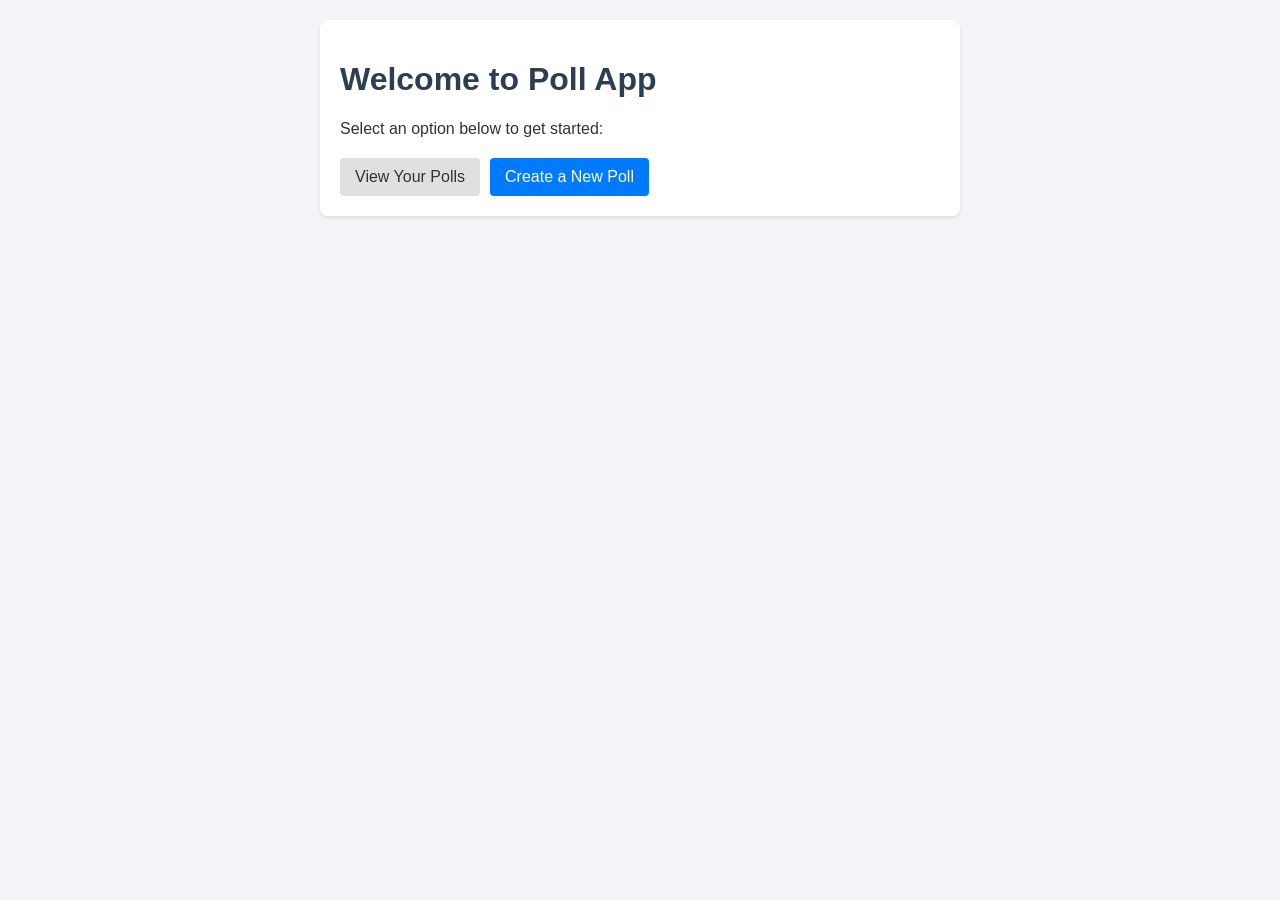
<file: index.html>
<!DOCTYPE html>
<html lang="en">
<head>
    <meta charset="UTF-8">
    <meta name="viewport" content="width=device-width, initial-scale=1.0">
    <title>Polls App - Home</title>
    <link rel="stylesheet" href="style.css">
</head>
<body>
    <main class="container">
        <h1>Welcome to Poll App</h1>
        <p>Select an option below to get started:</p>
        <div class="button-group">
            <a href="view.html" class="btn">View Your Polls</a>
            <a href="create.html" class="btn btn-primary">Create a New Poll</a>
        </div>
    </main>
</body>
</html>
</file>
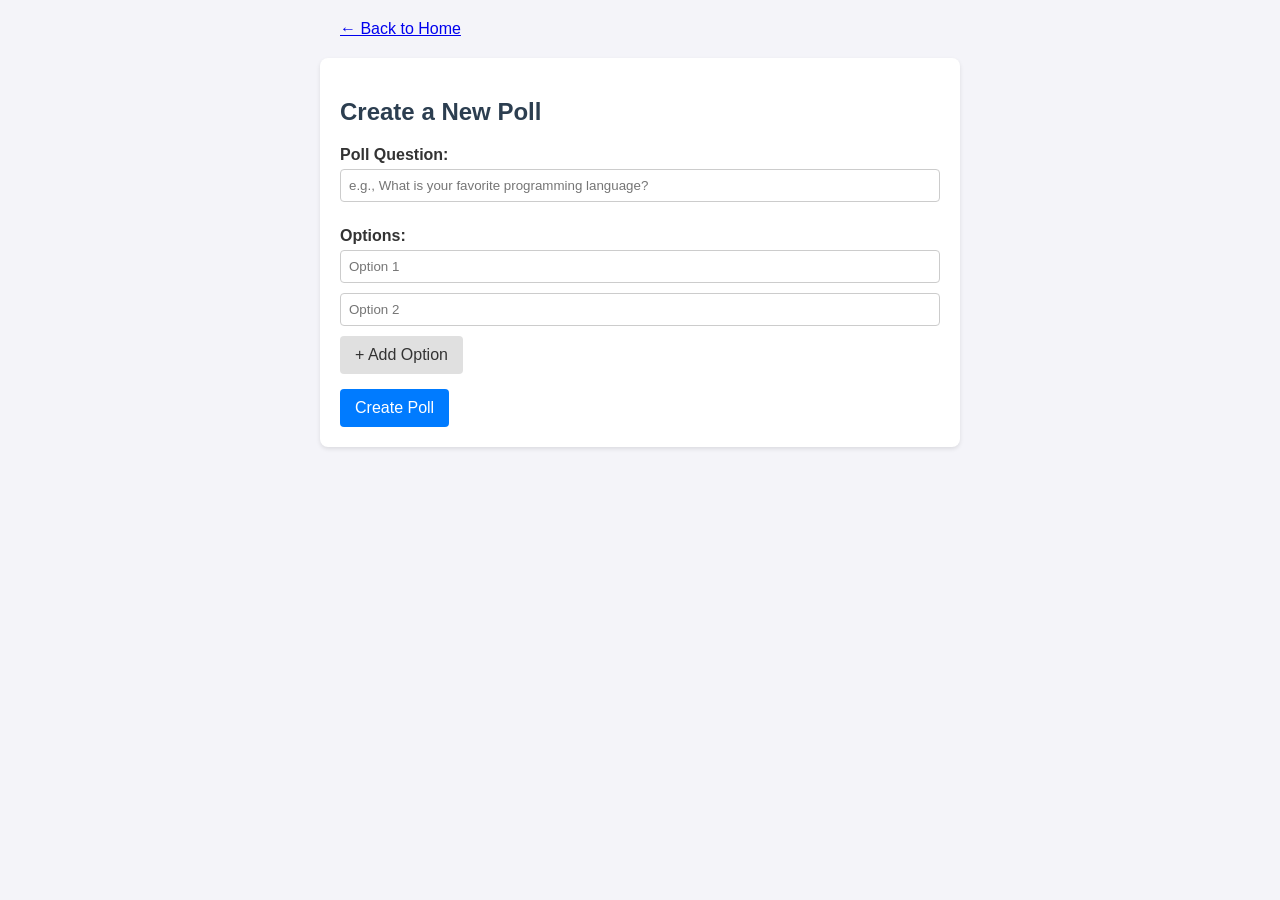
<file: create.html>
<!DOCTYPE html>
<html lang="en">
<head>
    <meta charset="UTF-8">
    <meta name="viewport" content="width=device-width, initial-scale=1.0">
    <title>Create a New Poll</title>
    <link rel="stylesheet" href="style.css">
</head>
<body>
    <header>
        <a href="index.html">&larr; Back to Home</a>
    </header>
    <main class="container">
        <h2>Create a New Poll</h2>

        <form id="poll-form">
            <div class="form-group">
                <label for="poll-question">Poll Question:</label>
                <input type="text" id="poll-question" placeholder="e.g., What is your favorite programming language?" required>
            </div>
            <div class="form-group">
                <label>Options:</label>
                <div id="options-container">
                    <input type="text" class="option-input" placeholder="Option 1" required>
                    <input type="text" class="option-input" placeholder="Option 2" required>
                </div>
                <button type="button" id="add-option-btn" class="btn">+ Add Option</button>
            </div>
            <button type="submit" class="btn btn-primary">Create Poll</button>
        </form>
    </main>
    <script src="script.js"></script>
</body>
</html>
</file>
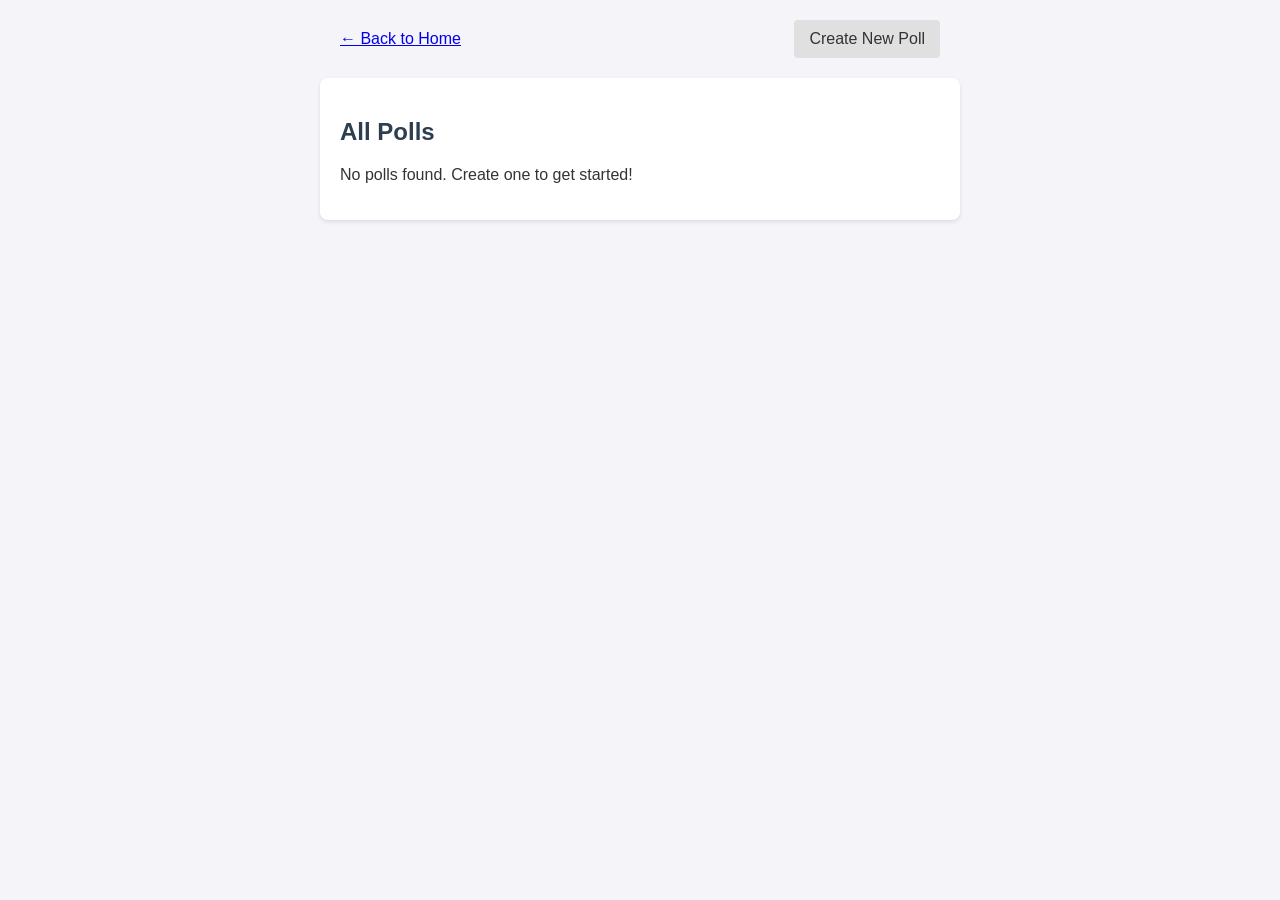
<file: view.html>
<!DOCTYPE html>
<html lang="en">
<head>
    <meta charset="UTF-8">
    <meta name="viewport" content="width=device-width, initial-scale=1.0">
    <title>Your Polls</title>
    <link rel="stylesheet" href="style.css">
</head>
<body>
    <header>
        <a href="index.html">&larr; Back to Home</a>
        <a href="create.html" class="btn">Create New Poll</a>
    </header>
    
    <main class="container">
        <h2>All Polls</h2>

        <section id="polls-list-container">
            <p id="empty-state-msg">No polls found. Create one to get started!</p>
        </section>
    </main>
    <script src="view.js"></script>
</body>
</html>
</file>
<file: style.css>
body {
  font-family: Arial, sans-serif;
  background-color: #f4f4f9;
  margin: 0;
  padding: 20px;
  color: #333;
}

.container {
  max-width: 600px;
  margin: 0 auto;
  background: #ffffff;
  padding: 20px;
  border-radius: 8px;
  box-shadow: 0 2px 4px rgba(0, 0, 0, 0.1);
}

header {
  max-width: 600px;
  margin: 0 auto 20px auto;
  display: flex;
  justify-content: space-between;
  align-items: center;
}

h1, h2 {
  color: #2c3e50;
}

.button-group {
  display: flex;
  gap: 10px;
  margin-top: 20px;
}

.btn {
  display: inline-block;
  padding: 10px 15px;
  background-color: #e0e0e0;
  color: #333;
  text-decoration: none;
  border: none;
  border-radius: 4px;
  cursor: pointer;
  font-size: 16px;
}

.btn-primary {
  background-color: #007bff;
  color: #fff;
}

.form-group {
  margin-bottom: 15px;
}

label {
  display: block;
  margin-bottom: 5px;
  font-weight: bold;
}

input[type="text"] {
  width: 100%;
  padding: 8px;
  box-sizing: border-box;
  border: 1px solid #ccc;
  border-radius: 4px;
  margin-bottom: 10px;
}

.poll-card {
  background: #fafafa;
  border: 1px solid #ddd;
  padding: 15px;
  border-radius: 6px;
  margin-bottom: 15px;
}

.option-btn {
  display: block;
  width: 100%;
  padding: 10px;
  margin-bottom: 8px;
  background-color: #e9ecef;
  border: 1px solid #ced4da;
  border-radius: 4px;
  text-align: left;
  cursor: pointer;
  font-size: 14px;
}

.option-btn:hover {
  background-color: #dee2e6;
}

.total-votes {
  font-size: 12px;
  color: #6c757d;
  margin-top: 10px;
}
</file>
